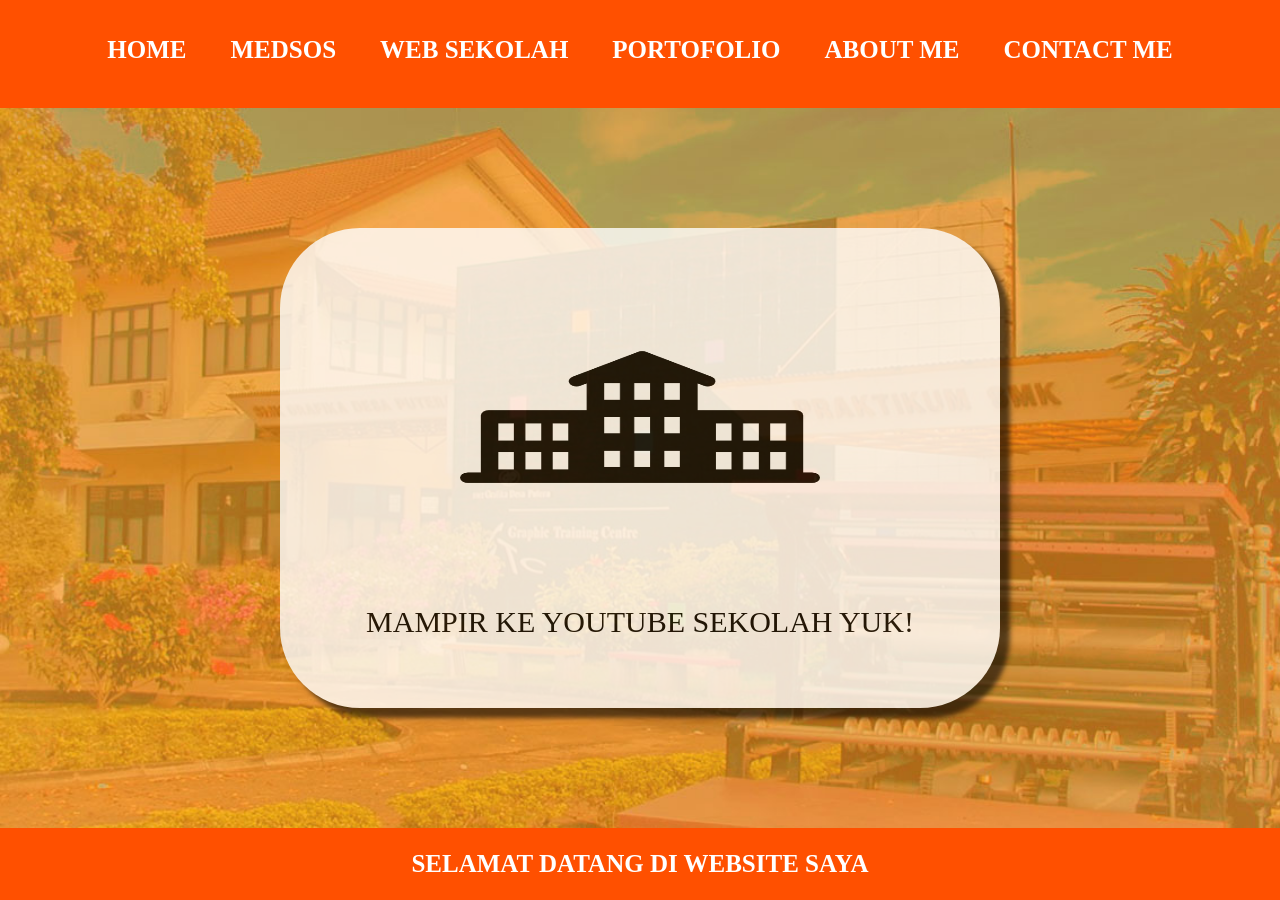
<file: index.html>
<html>
    <head>
        <title>PORTOFOLIO DAMAR</title>
        <link rel="stylesheet" href="style.css" />
    </head>
    <body>
        <div class="container">
        <!-- NAVIGATION BAR -->
        <div class="container-navbar">
            <ul class="ul-navbar">
                <li class="li-navbar">
                    <a href="#" class="a-navbar">HOME</a>
                </li>
                <li class="li-navbar">
                    <a href="https://www.instagram.com/smkgrafikadp/" class="a-navbar">MEDSOS</a>
                </li>
                <li class="li-navbar">
                    <a href="https://www.smkdesaputera.sch.id/" class="a-navbar">WEB SEKOLAH</a>
                </li>
                <li class="li-navbar">
                    <a href="https://drive.google.com/drive/folders/1eaF84ZF9NbE0YzQFqXeyvDjfGgGzUOib" class="a-navbar">PORTOFOLIO</a>
                </li>
                <li class="li-navbar">
                    <a href="about.html" class="a-navbar">ABOUT ME</a>
                </li>
                <li class="li-navbar">
                    <a href="contact.html" class="a-navbar">CONTACT ME</a>
                </li>
            </ul>
        </div>
        <!-- NAVIGATION BAR SELESAI -->

        <!-- CONTEN 1 -->
        <div class="container-content">
            <a href="https://www.youtube.com/@smkgrafikadesaputera4817" class="a-content">
                <img src="gedung sklh.png.png" class="img-content" />
                <p>MAMPIR KE YOUTUBE SEKOLAH YUK!</p>
            </a>
            
        </div>
        <!-- CONTEN 1 END -->

        <!-- FOOTER -->
        <div class="container-footer">
            <h1 class="h1-footer">SELAMAT DATANG DI WEBSITE SAYA</h1>
        </div>
        <!-- FOOTER END -->
        </div>
    </body>
</html>
</file>
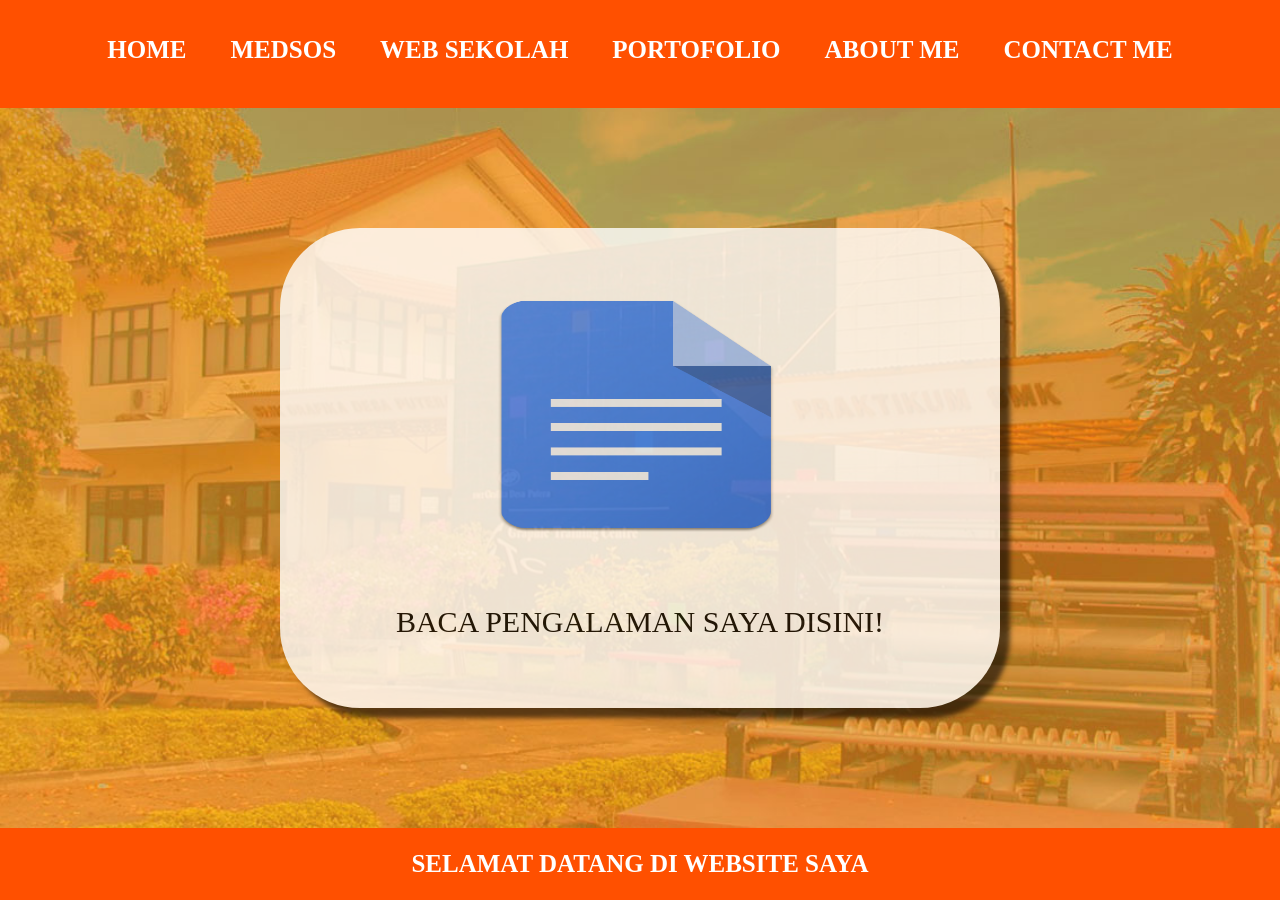
<file: about.html>
<html>
    <head>
        <title>ABOUT ME</title>
        <link rel="stylesheet" href="style.css" />
    </head>
    <body>
        <div class="container">
        <!-- NAVIGATION BAR -->
        <div class="container-navbar">
            <ul class="ul-navbar">
                <li class="li-navbar">
                    <a href="index.html" class="a-navbar">HOME</a>
                </li>
                <li class="li-navbar">
                    <a href="https://www.instagram.com/smkgrafikadp/" class="a-navbar">MEDSOS</a>
                </li>
                <li class="li-navbar">
                    <a href="https://www.smkdesaputera.sch.id/" class="a-navbar">WEB SEKOLAH</a>
                </li>
                <li class="li-navbar">
                    <a href="https://drive.google.com/drive/folders/1eaF84ZF9NbE0YzQFqXeyvDjfGgGzUOib" class="a-navbar">PORTOFOLIO</a>
                </li>
                <li class="li-navbar">
                    <a href="about.html" class="a-navbar">ABOUT ME</a>
                </li>
                <li class="li-navbar">
                    <a href="contact.html" class="a-navbar">CONTACT ME</a>
                </li>
            </ul>
        </div>
        <!-- NAVIGATION BAR SELESAI -->

        <!-- CONTEN 1 -->
        <div class="container-content">
            <a href="https://mikaelgabrielrafael18.blogspot.com/2025/02/about-me.html" class="a-content">
                <img src="document.png.png" class="img-content" />
                <p>BACA PENGALAMAN SAYA DISINI!</p>
            </a>
            
        </div>
        <!-- CONTEN 1 END -->

        <!-- FOOTER -->
        <div class="container-footer">
            <h1 class="h1-footer">SELAMAT DATANG DI WEBSITE SAYA</h1>
        </div>
        <!-- FOOTER END -->
        </div>
    </body>
</html>
</file>
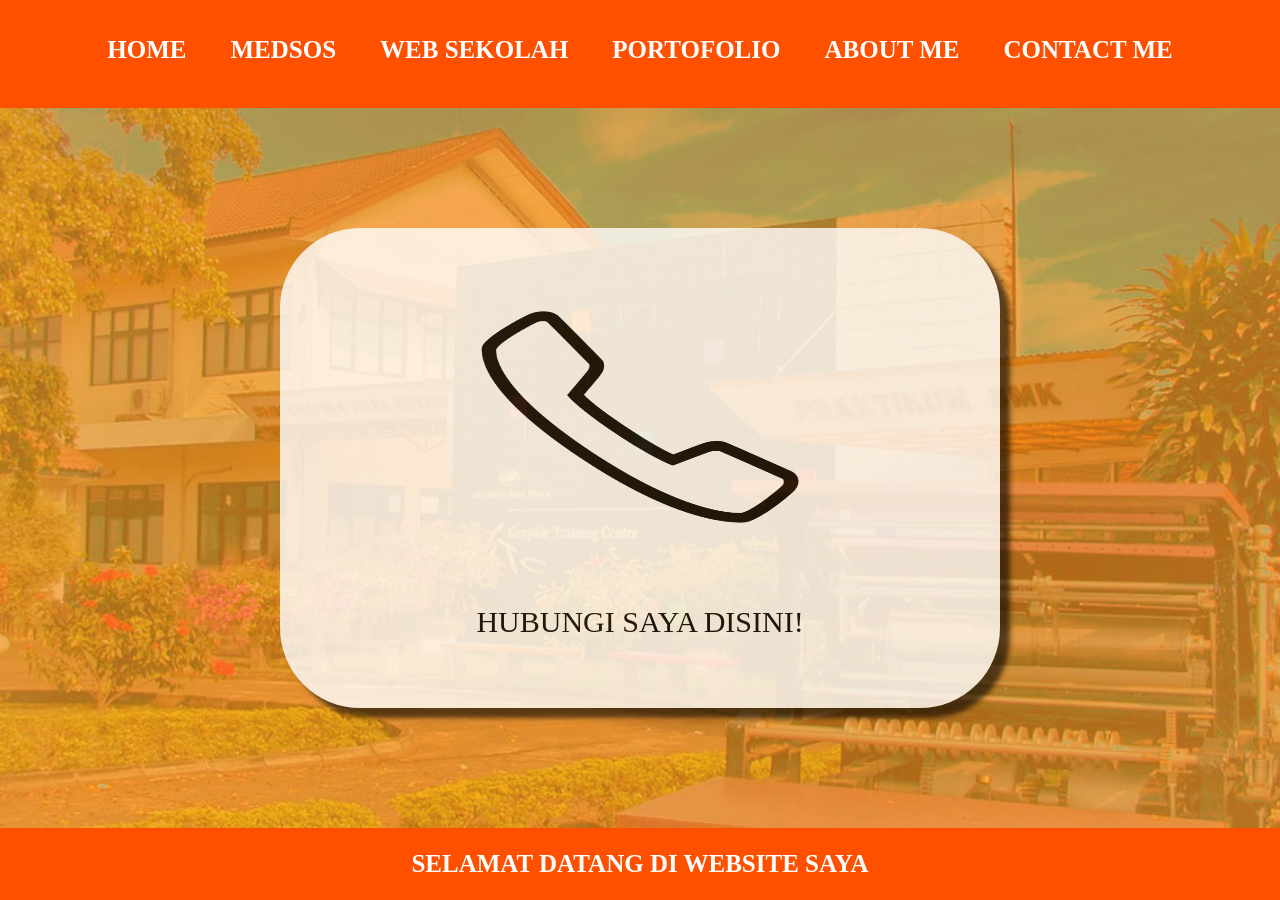
<file: contact.html>
<html>
    <head>
        <title>CONTACT ME</title>
        <link rel="stylesheet" href="style.css" />
    </head>
    <body>
        <div class="container">
        <!-- NAVIGATION BAR -->
        <div class="container-navbar">
            <ul class="ul-navbar">
                <li class="li-navbar">
                    <a href="index.html" class="a-navbar">HOME</a>
                </li>
                <li class="li-navbar">
                    <a href="https://www.instagram.com/smkgrafikadp/" class="a-navbar">MEDSOS</a>
                </li>
                <li class="li-navbar">
                    <a href="https://www.smkdesaputera.sch.id/" class="a-navbar">WEB SEKOLAH</a>
                </li>
                <li class="li-navbar">
                    <a href="https://drive.google.com/drive/folders/1eaF84ZF9NbE0YzQFqXeyvDjfGgGzUOib" class="a-navbar">PORTOFOLIO</a>
                </li>
                <li class="li-navbar">
                    <a href="about.html" class="a-navbar">ABOUT ME</a>
                </li>
                <li class="li-navbar">
                    <a href="contact.html" class="a-navbar">CONTACT ME</a>
                </li>
            </ul>
        </div>
        <!-- NAVIGATION BAR SELESAI -->

        <!-- CONTEN 1 -->
        <div class="container-content">
            <a href="https://wa.me/6285819366142" class="a-content">
                <img src="telp.png.png" class="img-content" />
                <p>HUBUNGI SAYA DISINI!</p>
            </a>
            
        </div>
        <!-- CONTEN 1 END -->

        <!-- FOOTER -->
        <div class="container-footer">
            <h1 class="h1-footer">SELAMAT DATANG DI WEBSITE SAYA</h1>
        </div>
        <!-- FOOTER END -->
        </div>
    </body>
</html>
</file>
<file: style.css>
*,
html {
    margin: 0;
    padding: 0;
}

.container {}

.container-navbar {
    background-color: #ff5000;
    width: 100%;
    height: 12vh;
}

.ul-navbar {
    display: flex;
    height: 100px;
    justify-content: center;
    align-items: center;
}

.li-navbar {
    list-style-type: none;
    padding: 20px;
    margin: 2px;
    color: white;
    font-size: 25px;
}

.li-navbar:hover {
background-color: orange;
transition: .2s ease-in-out;
transition-delay: .3s;
border-radius: 8px;
}

.a-navbar {
    color: white;
    text-decoration: none;
    font-weight: 800;
}

.container-content {
    background-image: url(background.jpg);
    display: flex;
    justify-content: center;
    align-items: center;
    background-repeat: no-repeat;
    background-size: cover;
    background-position: center;
    position: relative;
    height: 80vh;
}

.a-content {
    background-color: white;
    color: black;
    text-decoration: none; 
    opacity: 80%;
    font-size: 30px;
    width: 720px;
    height: 480px;
    display: flex;
    flex-direction: column;
    justify-content: space-evenly;
    align-items: center;
    border-radius: 80px;
    box-shadow: 10px 10px 5px 0px rgba(0,0,0,0.75);
    -webkit-box-shadow: 10px 10px 5px 0px rgba(0,0,0,0.75);
    -moz-box-shadow: 10px 10px 5px 0px rgba(0,0,0,0.75);
}

.img-content {
    width: 50%;
    height: 50%;
}

.container-footer {
    height: 8vh;
    background-color: #ff5000;
    display: flex;
    justify-content: center;
    align-items: center;

}

.h1-footer {
    font-size: 25px;
    color: white;
}
</file>
